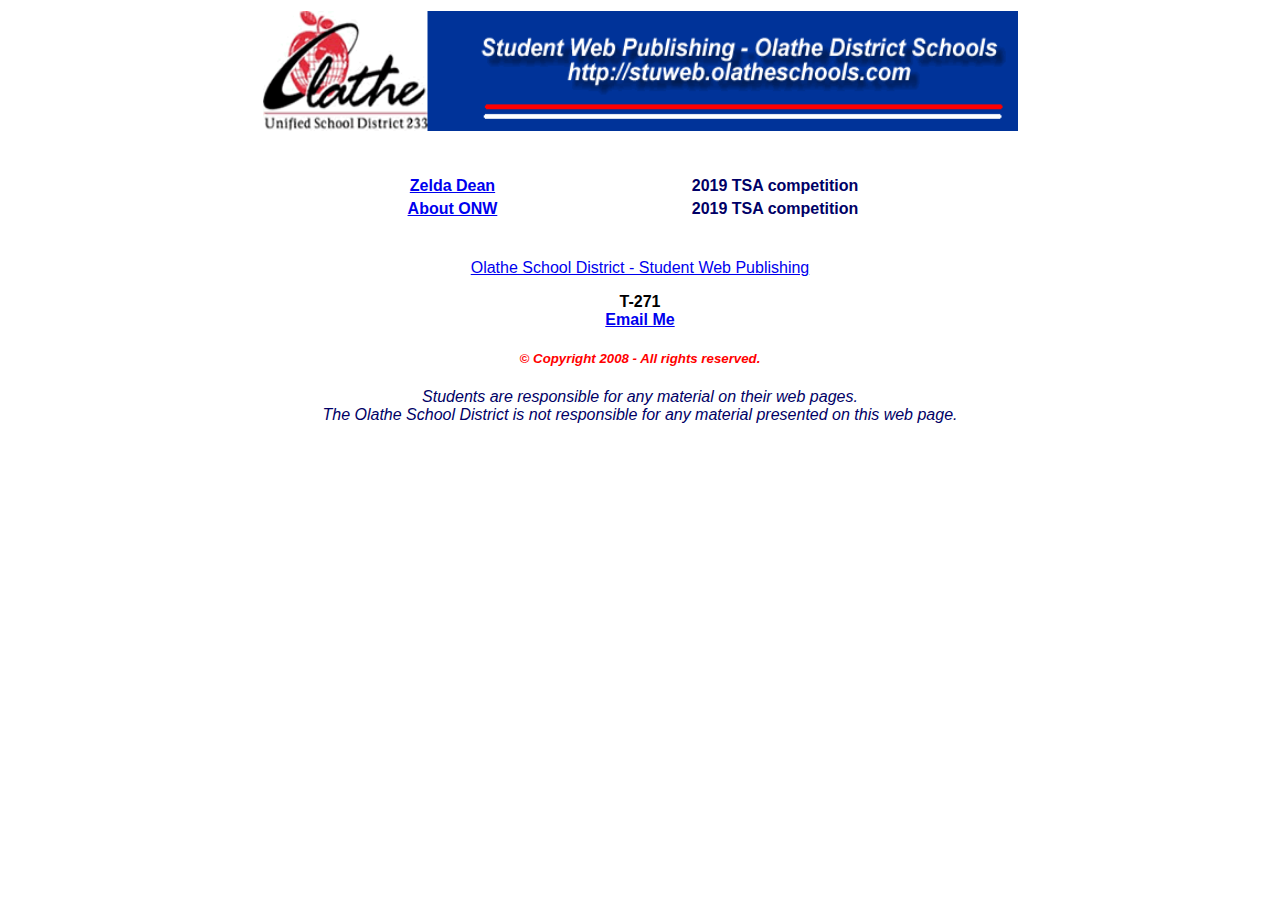
<file: Webpage/Webmaster/index.htm>
<!DOCTYPE HTML PUBLIC "-//W3C//DTD HTML 4.01 Transitional//EN">
<html>
<head>
	<title>T-271 National TSA Webmaster </title>
	<meta http-equiv="Content-Type" content="text/html; charset=iso-8859-1">
</head>

<body>

<table width="755" align="center" border="0" cellspacing="1" cellpadding="2" summary="This table is used for page layout purposes only.">
<tr>
	<td colspan="3"><img src="stuwebbanner.gif" width="755" height="120" alt="student web server banner"></td>
</tr>

<tr>
    <td><br /><br /></td>
    <td><br /><br /></td>
    <td><br /><br /></td>
</tr>

<tr style="font-family:Arial, Helvetica, sans-serif; color:#000066;">
    <td width="350" align="center"><p><font color="#000066"><strong><a href="desktop/Webmaster/index.html">Zelda Dean</a></font></strong></p></td>
    <td width="36">&nbsp;</td>
    <td width="300"><strong>2019 TSA competition</strong></td>
</tr>

<tr style="font-family:Arial, Helvetica, sans-serif; color:#000066;">
    <td width="350" align="center"><p><font color="#000066"><strong><a href="desktop/ONW/index2.html"> About ONW</a></font></strong></p></td>
    <td width="36">&nbsp;</td>
    <td width="300"><strong> 2019 TSA competition</strong></td>
</tr>




<!--if you want to create another project, simply copy the row from above and edit the information-->


<tr style="font-family:Arial, Helvetica, sans-serif;">
    <td colspan="3" align="center"><br /> <br />
    <a href="http://stuweb.olatheschools.com/">Olathe School District - Student Web Publishing</a>
    <br />

	<p><strong>	T-271<br />
	<a href="leuszler.tsa@gmail.com">Email Me</a> 
	</strong></p>

	<em>
	<h5 style="text-align:center;"><font style="color:#FF0000;">&copy; Copyright 2008 - All rights reserved.</font></h5>
    <p style="text-align:center"><font style="color:#000066;">Students are responsible for any material on their web pages.<br />
	The Olathe School District is not responsible for any material presented on this web page.</p>
	</em>
    </td>
</tr>
</table>
</body>
</html>
</file>
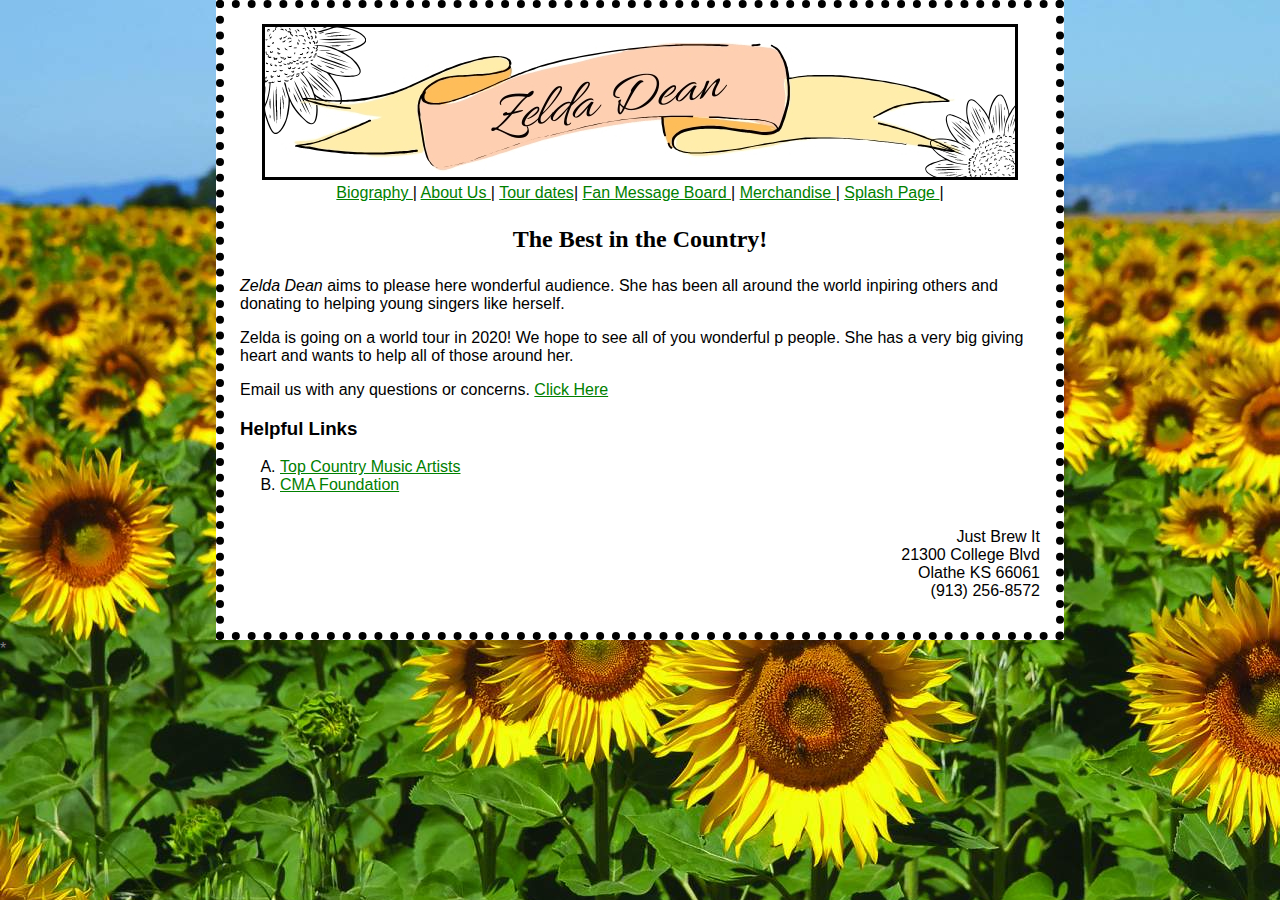
<file: Webpage/Webmaster/index.html>
<!DOCTYPE html>

<html>
  <head>
  <meta charset="utf-8"/>
  <meta name="description" content="Zelda Dean"/>
  <title> Zelda Dean </title>
   <link rel="stylesheet" type="text/css" media="screen" href="business.css" />
<link rel="shortcut icon" href="favicon.ico" />
<script src="scripts/modernizr-1.6.min.js"></script>
<meta name="viewport" content="width=devive-width" />
<STYLE TYPE="text/css">
<!--

BODY{
overflow-x:hidden;
}

.s1
{
  position  : absolute;
  font-size : 10pt;
  color     : white;
  visibility: hidden;
}

.s2
{
  position  : absolute;
  font-size : 18pt;
  color     : black;
	visibility : hidden;
}

.s3
{
  position  : absolute;
  font-size : 14pt;
  color     : yellow;
	visibility : hidden;
}

.s4
{
  position  : absolute;
  font-size : 12pt;
  color     : grey;
	visibility : orange;
}

//-->
</STYLE>

  </head>
  <body>
<div id="box">
<figure class="desktop">	
	 <figure>
	 <a href="index.html">
	<img src="images/banner.jpg" width="750" height="150" alt="Zelda Dean" title=" " /> </a>
	
	</figure>
	</figure>
	
	
	<nav>
		<a href= "index.html">Biography </a> |
		<a href= "aboutus.html">About Us </a> |
		<a href= "employees.html">Tour dates</a>|
		<a href= "form.html"> Fan Message Board </a> |
		<a href= "merch.html"> Merchandise </a> |
		<a href="index.htm" target="_blank">Splash Page </a> |
		
	</nav>
	
	  
	<h3 class="slogan">The Best in the Country! </h3>
	<p> <span class="company">Zelda Dean </span> aims to please here wonderful audience. She has been all around the world inpiring others and donating to helping young singers like herself. </p>
 
  
	<p> Zelda is going on a world tour in 2020! We hope to see all of you wonderful p people. She has a very big giving heart and wants to help all of those around her. </p>

	<p> Email us with any questions or concerns. <a href="mailto:leuszler.tsa@gmail.com">Click Here</A> </p>
	<section>
	<h3> Helpful Links </h3>
	<ol>
	<li><a href="https://www.ranker.com/list/best-country-artists-2019/ranker-music" target="_blank"> Top Country Music Artists</a> </li>
	<li><a href="https://www.cmaworld.com/foundation/" target="_blank"> CMA Foundation  </a> </li>
	</ol>
	</section>
	
<p id="contact">
	<span id= "coffee">Anna L., Owner</span><br />
	<span itemprop="name"> Just Brew It </span> <br />
	<span itemprop="address" itemtype="http://www.data-vocabulary.org/Address" itemscope="itemscope"></span>
	<span itemprop= "street-address">21300 College Blvd </span>
	<span itemprop="locality">Olathe </span>
	<span itemprop="region">KS </span>
	<span itemprop="postal-code">66061 </span> <br />
	<span itemprop="tel">(913) 256-8572 </span>
	</p>
	</div>
	
<DIV ID="div1" CLASS="s1">*</DIV>
<DIV ID="div2" CLASS="s2">*</DIV>
<DIV ID="div3" CLASS="s3">*</DIV>
<DIV ID="div4" CLASS="s4">*</DIV>





 </body>
 </html>
</file>
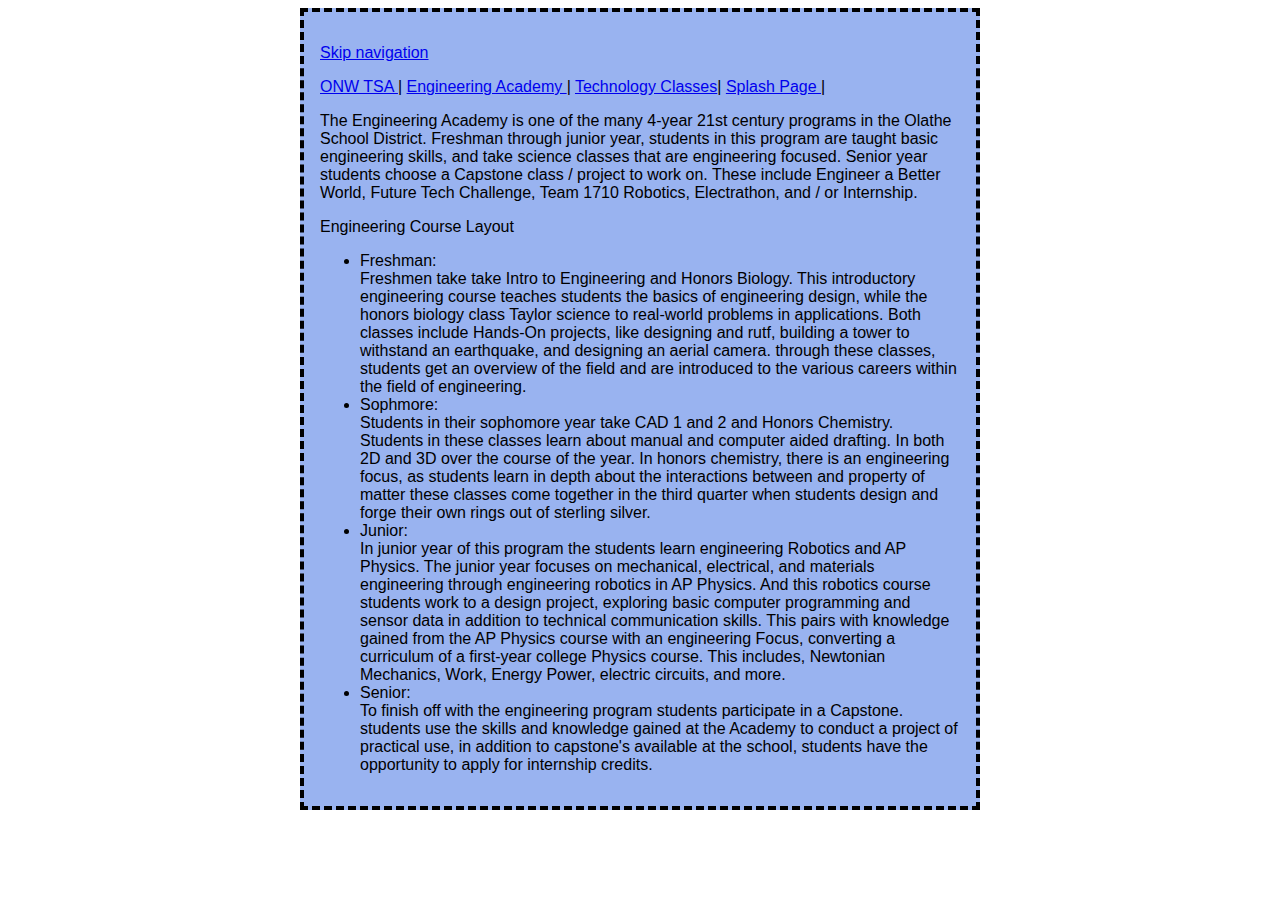
<file: Webpage/ONW/engineer.html>
<!DOCTYPE html>
<html>
  <head>
    <meta charset="utf-8" />
    <title>Engineering Academy</title>
    <link rel="stylesheet" type="text/css" media="screen" href="lakeland.css" />
    <style type="text/css">
      #mainnav ul {top: 0;}
      #content p {font-size: 1.25em;}
    </style>
    <!--[if lt IE 7]>
      <style type="text/css">
        #mainnav {left: 0px;}
        li img {left: -42px;}
      </style>
    <![endif]-->
  	<!--[if IE]>
		<style type="text/css">
    	legend span {top: 0;}
    	legend {color: black;}
    	#submit {position: relative; left: -80px;}
    </style>
	  <![endif]-->
    <script src="scripts/modernizr-1.6.min.js"></script>
  </head>
  <body>
    <div id="box">
    <p id="skipnav"><a href="#content">Skip navigation</a></p> 
      <nav id="mainnav">
        <nav>
		<a href= "index2.html">ONW TSA </a> |
		<a href= "engineer.html">Engineering Academy </a> |
		<a href= "tech.html">Technology Classes</a>|
		<a href="index.htm" target="_blank">Splash Page </a> |
		
      </nav>
	  
	  <p> The Engineering Academy is one of the many 4-year 21st century programs in the Olathe School District. Freshman through junior year, students in this program are taught basic engineering skills, and take science classes that are engineering focused. Senior year students choose a Capstone class / project to work on. These include Engineer a Better World, Future Tech Challenge, Team 1710 Robotics, Electrathon, and / or Internship. 
 </p>
	
	<p> Engineering Course Layout</p>
	
	<ul>
	<li> Freshman: <br /> Freshmen take take Intro to Engineering and Honors Biology. This introductory engineering course teaches students the basics of engineering design, while the honors biology class Taylor science to real-world problems in applications. Both classes include Hands-On projects, like designing and rutf, building a tower to withstand an earthquake, and designing an aerial camera. through these classes, students get an overview of the field and are introduced to the various careers within the field of engineering.
	</li>
	<li> Sophmore: <br /> Students in their sophomore year take CAD 1 and 2 and Honors Chemistry. Students in these classes learn about manual and computer aided drafting. In both 2D and 3D over the course of the year. In honors chemistry, there is an engineering focus, as students learn in depth about the interactions between and property of matter these classes come together in the third quarter when students design and forge their own rings out of sterling silver.
</li>
	<li> Junior: <br /> In junior year of this program the students learn engineering Robotics and AP Physics. The junior year focuses on mechanical, electrical, and materials engineering through engineering robotics in AP Physics. And this robotics course students work to a design project, exploring basic computer programming and sensor data in addition to technical communication skills. This pairs with knowledge gained from the AP Physics course with an engineering Focus, converting a curriculum of a first-year college Physics course. This includes, Newtonian Mechanics, Work, Energy Power, electric circuits, and more.</li>
	<li> Senior: <br /> To  finish off with the engineering program students participate in a Capstone. students use the skills and knowledge gained at the Academy to conduct a project of practical use, in addition to capstone's available at the school, students have the opportunity to apply for internship credits.
 </li>
	</ul>
	 
  </body>
</html>
</file>
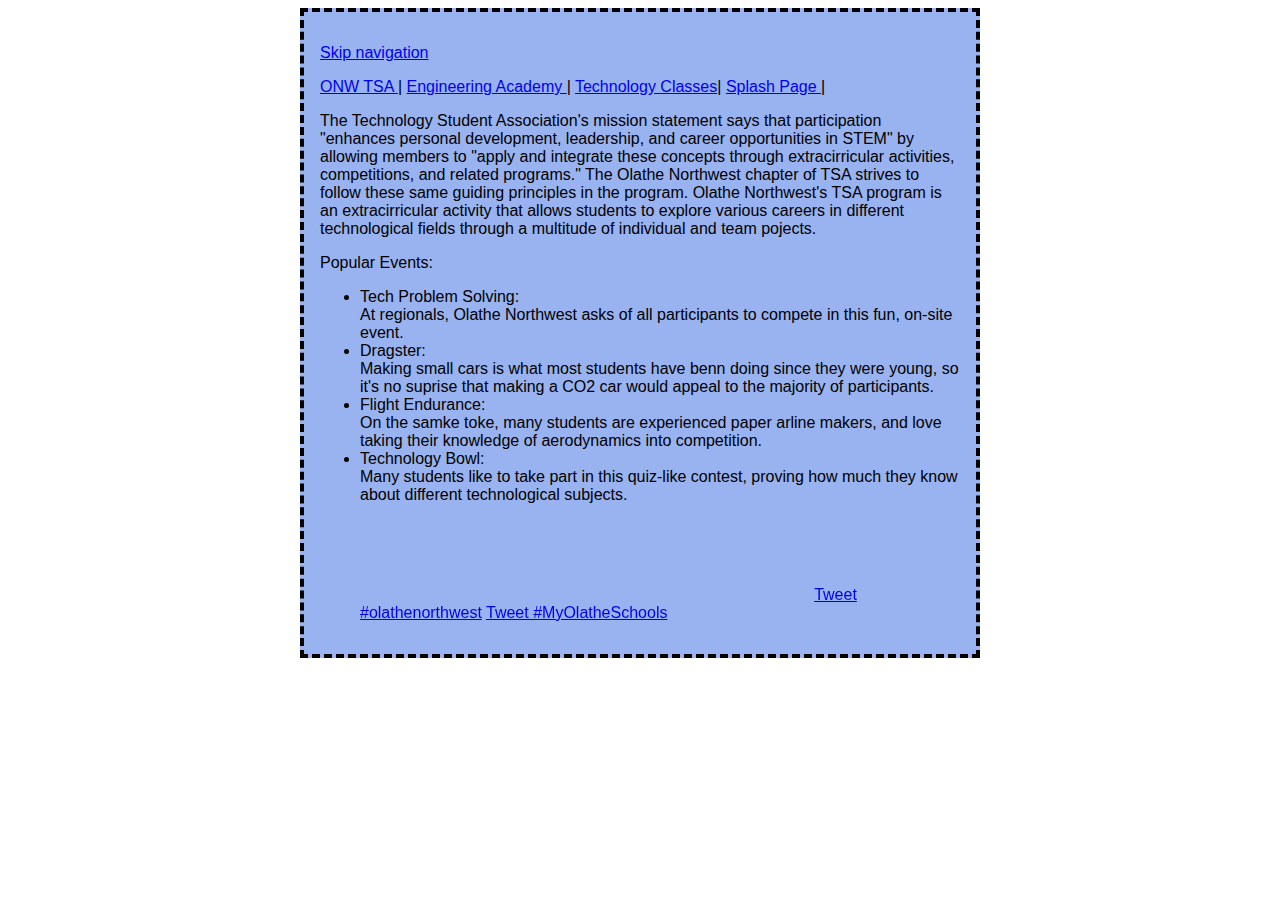
<file: Webpage/ONW/index2.html>
﻿<!DOCTYPE html>
<html>
  <head>
    <meta charset="utf-8" />
    <title>All About ONW TSA</title>
    <link rel="stylesheet" type="text/css" media="screen" href="lakeland.css" />
    <style type="text/css">
      #mainnav ul {top: 0;}
      #content p {font-size: 1.25em;}
    </style>
    <!--[if lt IE 7]>
      <style type="text/css">
        #mainnav {left: 0px;}
        li img {left: -42px;}
      </style>
    <![endif]-->
  	<!--[if IE]>
		<style type="text/css">
    	legend span {top: 0;}
    	legend {color: black;}
    	#submit {position: relative; left: -80px;}
    </style>
	  <![endif]-->
    <script src="scripts/modernizr-1.6.min.js"></script>
  </head>
  <body>
    <div id="box">
    <p id="skipnav"><a href="#content">Skip navigation</a></p> 
      <nav id="mainnav">
        <nav>
		<a href= "index2.html">ONW TSA </a> |
		<a href= "engineer.html">Engineering Academy </a> |
		<a href= "tech.html">Technology Classes</a>|
		<a href="index.htm" target="_blank">Splash Page </a> |
		
      </nav>
	  
	  <p> The Technology Student Association's mission statement says that participation "enhances personal development, leadership, and career opportunities in STEM" by allowing members to "apply and integrate these concepts through extracirricular activities, competitions, and related programs."
	The Olathe Northwest chapter of TSA strives to follow these same guiding principles in the program. Olathe Northwest's TSA program is an extracirricular activity that allows students to explore various careers in different technological fields through a multitude of individual and team pojects. </p>
	
	<p> Popular Events:</p>
	
	<ul>
	<li> Tech Problem Solving: <br /> At regionals, Olathe Northwest asks of all participants to compete in this fun, on-site event.	</li>
	<li> Dragster: <br /> Making small cars is what most students have benn doing since they were young, so it's no suprise that making a CO2 car would appeal to the majority of participants.</li>
	<li> Flight Endurance: <br /> On the samke toke, many students are experienced paper arline makers, and love taking their knowledge of aerodynamics into competition. </li>
	<li> Technology Bowl: <br /> Many students like to take part in this quiz-like contest, proving how much they know about different technological subjects. </li>
	</ul>
	  
	  
      <aside class="social">
      </aside>
      <article id="content">
      	<figure class="clearright">
		<iframe src="https://www.facebook.com/plugins/like.php?href=https%3A%2F%2Ffacebook.com%2Fcengegbrain&width=450&layout=standard&action=like&size=small&show_faces=true&share=true&height=80&appId" width="450" height="80" style="border:none;overflow:hidden" scrolling="no" frameborder="0" allowTransparency="true" allow="encrypted-media"></iframe>
          <a href="https://twitter.com/intent/tweet?button_hashtag=OlatheNorthwest&ref_src=twsrc%5Etfw" class="twitter-hashtag-button" data-show-count="false">Tweet #olathenorthwest</a><script async src="https://platform.twitter.com/widgets.js" charset="utf-8"></script>
		  <a href="https://twitter.com/intent/tweet?button_hashtag=MyOlatheSchools&ref_src=twsrc%5Etfw" class="twitter-hashtag-button" data-show-count="false">Tweet #MyOlatheSchools</a><script async src="https://platform.twitter.com/widgets.js" charset="utf-8"></script>
        </figure>
    </div>
  </body>
</html>
</file>
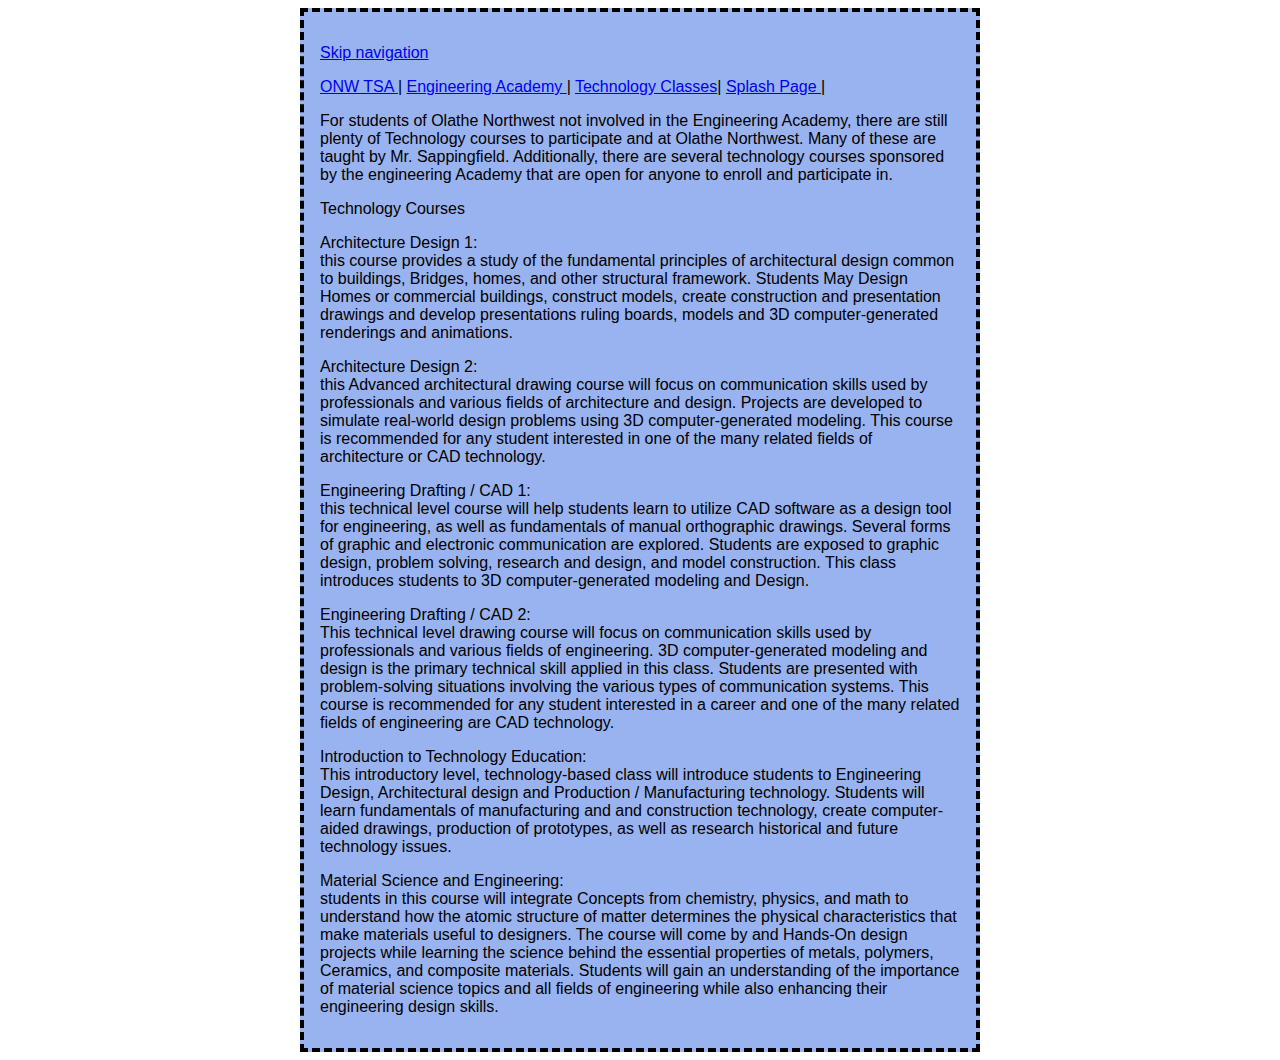
<file: Webpage/ONW/tech.html>
<!DOCTYPE html>
<html>
  <head>
    <meta charset="utf-8" />
    <title>Engineering Academy</title>
    <link rel="stylesheet" type="text/css" media="screen" href="lakeland.css" />
    <style type="text/css">
      #mainnav ul {top: 0;}
      #content p {font-size: 1.25em;}
    </style>
    <!--[if lt IE 7]>
      <style type="text/css">
        #mainnav {left: 0px;}
        li img {left: -42px;}
      </style>
    <![endif]-->
  	<!--[if IE]>
		<style type="text/css">
    	legend span {top: 0;}
    	legend {color: black;}
    	#submit {position: relative; left: -80px;}
    </style>
	  <![endif]-->
    <script src="scripts/modernizr-1.6.min.js"></script>
  </head>
  <body>
    <div id="box">
    <p id="skipnav"><a href="#content">Skip navigation</a></p> 
      <nav id="mainnav">
        <nav>
		<a href= "index2.html">ONW TSA </a> |
		<a href= "engineer.html">Engineering Academy </a> |
		<a href= "tech.html">Technology Classes</a>|
		<a href="index.htm" target="_blank">Splash Page </a> |
		
      </nav>
	  
	  <p>  For students of Olathe Northwest not involved in the Engineering Academy, there are still plenty of Technology courses to participate and at Olathe Northwest. Many of these are taught by Mr. Sappingfield. Additionally, there are several technology courses sponsored by the engineering Academy that are open for anyone to enroll and participate in.
 </p>
	
	<p> Technology Courses</p>
	
	<p> Architecture Design 1: <br />
 this course provides a study of the fundamental principles of architectural design common to buildings, Bridges, homes, and other structural framework. Students May Design Homes or commercial buildings, construct models, create construction and presentation drawings and develop presentations ruling boards, models and 3D computer-generated renderings and animations.
</p>
<p> Architecture Design 2: <br />
 this Advanced architectural drawing course will focus on communication skills used by professionals and various fields of architecture and design. Projects are developed to simulate real-world design problems using 3D computer-generated modeling. This course is recommended for any student interested in one of the many related fields of architecture or CAD technology.
</p>
 <p>Engineering Drafting / CAD 1: <br />
 this technical level course will help students learn to utilize CAD software as a design tool for engineering, as well as fundamentals of manual orthographic drawings. Several forms of graphic and electronic communication are explored. Students are exposed to graphic design, problem solving, research and design, and model construction. This class introduces students to 3D computer-generated modeling and Design.
</p>
 <p>Engineering Drafting / CAD 2: <br />
 This technical level drawing course will focus on communication skills used by professionals and various fields of engineering. 3D computer-generated modeling and design is the primary technical skill applied in this class. Students are presented with problem-solving situations involving the various types of communication systems. This course is recommended for any student interested in a career and one of the many related fields of engineering are CAD technology.
</p>
 <p>Introduction to Technology Education: <br />
 This introductory level, technology-based class will introduce students to Engineering Design, Architectural design and Production / Manufacturing technology. Students will learn fundamentals of manufacturing and and construction technology, create computer-aided drawings, production of prototypes, as well as research historical and future technology issues.
</p>
<p> Material Science and Engineering: <br />
students in this course will integrate Concepts from chemistry, physics, and math to understand how the atomic structure of matter determines the physical characteristics that make materials useful to designers. The course will come by and Hands-On design projects while learning the science behind the essential properties of metals, polymers, Ceramics, and composite materials. Students will gain an understanding of the importance of material science topics and all fields of engineering while also enhancing their engineering design skills. 
</p>

	 
  </body>
</html>
</file>
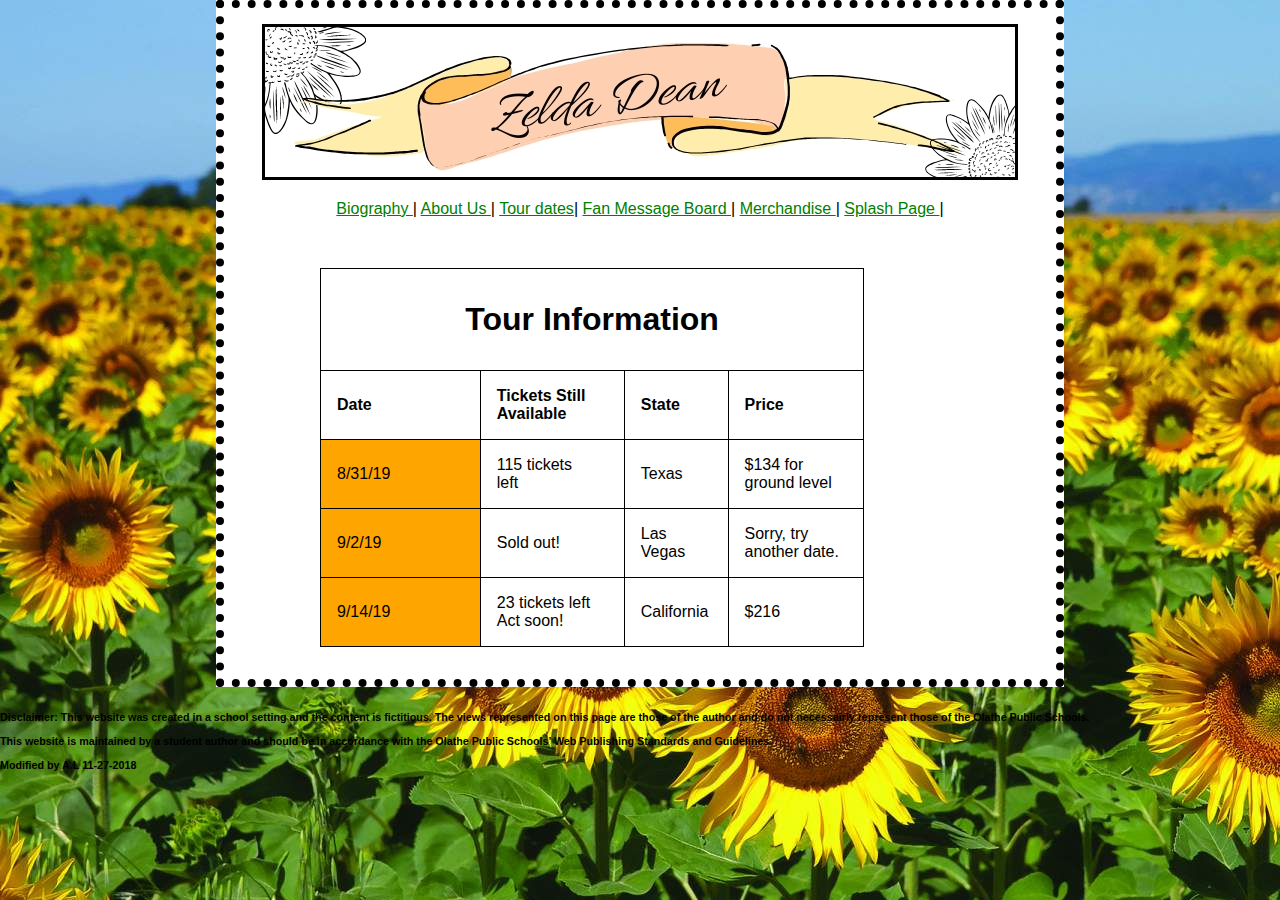
<file: Webpage/Webmaster/employees.html>
<!DOCTYPE html>

<html>
  <head>
  <meta charset="utf-8"/>
    <meta name="description" content="Just Brew It: Der beste kaffee in der gegend"/>
  <title> Employee information </title>
   <link rel="stylesheet" type="text/css" media="screen" href="business.css" />
<link rel="shortcut icon" href="favicon.ico" />

  </head>
  <body>
<div id="box">	
	 <figure>
	<img src="images/banner.jpg" width="750" height="150" alt="Just Brew It Coffee" title=" "/>
	
	</figure>
	
	
	
	
	<nav>
	<p id="nav">
		<a href= "index.html">Biography </a> |
		<a href= "aboutus.html">About Us </a> |
		<a href= "employees.html">Tour dates</a>|
		<a href= "form.html"> Fan Message Board </a> |
		<a href= "merch.html"> Merchandise </a> |
		<a href="index.htm" target="_blank">Splash Page </a> |
		
	</p>
	</nav>
	<br />
	<script div style="text-align:center">
	
	
	
	

/*
Count down until any date script-
By JavaScript Kit (www.javascriptkit.com)
Over 200+ free scripts here!
*/


//change the text below to reflect your own,
var before="Concert in Washington D.C!"
var current="Today is the start of the 2019-2020 world tour. Don\'t forget to buy tickets!"
var montharray=new Array("Jan","Feb","Mar","Apr","May","Jun","Jul","Aug","Sep","Oct","Nov","Dec")

function countdown(yr,m,d){
var today=new Date()
var todayy=today.getYear()
if (todayy < 1000)
todayy+=1900
var todaym=today.getMonth()
var todayd=today.getDate()
var todaystring=montharray[todaym]+" "+todayd+", "+todayy
var futurestring=montharray[m-1]+" "+d+", "+yr
var difference=(Math.round((Date.parse(futurestring)-Date.parse(todaystring))/(24*60*60*1000))*1)
if (difference==0)
document.write(current)
else if (difference>0)
document.write("Only "+difference+" days until "+before)
}
//enter the count down date using the format year/month/day
countdown(2019,7,2)
</script>
	
<section>
	   <table class="employee">
	   <colgroup>
	   <col class="firstcol" />
	   <col class="roomcols" span="4" />
	   <col class="cotcol" />
	   </colgroup>
		<thead>
		<tr>
			<tr class="firstrow"><th colspan="4">Tour Information</th>
			</tr>
			
			<tr>
			 <th> Date </th>
			 <th> Tickets Still Available </th>
			 <th> State </th>
			 <th> Price</th>
			 
		</tr>
		</thead>
			<tbody>
			<tr>
				<td> 8/31/19 </td>
				<td> 115 tickets <br> left </td>
				<td> Texas <br> </a></td>
				<td> $134 for ground level <br>
				 </td> 
			</tr>
				<tr>
				<td> 9/2/19 </td>
				<td> Sold out!</td>
				<td> Las Vegas <br> </a> </td>
				<td> Sorry, try another date. </td>
				</tr>
			<tr>
				<td> 9/14/19 </td>
				<td> 23 tickets left <br /> Act soon! </td>
				<td> California </td>
				<td> $216 </td>
				</tr>
				
			<tbody>
		</table>
	   <tbody>
	   </tbody>
	   </table>
      </section>
	
	
	</div>
	<h6> Disclaimer: This website was created in a school setting and the content is fictitious. The views represented on this page are those of the author and do not necessairly represent those of the Olathe Public Schools. <br><br>
	This website is maintained by a student author and should be in accordance with the Olathe Public Schools’ Web Publishing Standards and Guidelines. <br> <br>
	Modified by A.L 11-27-2018 </h6>

 </body>
 </html>
</file>
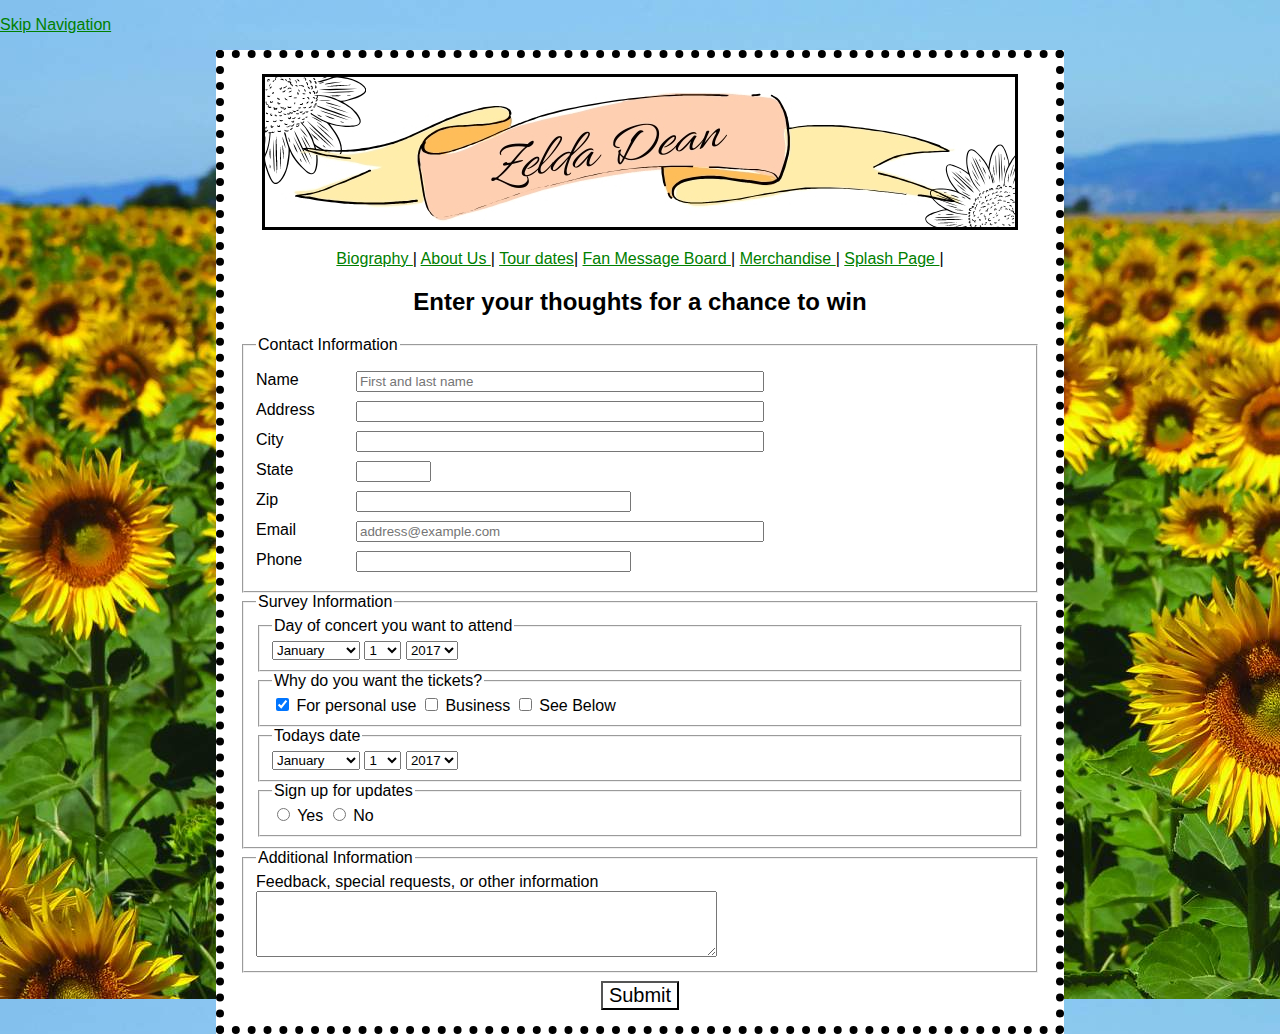
<file: Webpage/Webmaster/form.html>
<!DOCTYPE html>

<html>
  <head>
  <meta charset="utf-8" />
    <meta name="description" content="Just Brew It: Der beste kaffee in der gegend"/>
  <title>Answers this survey for a change to get free concert tickets!</title>
   <link rel="stylesheet" type="text/css" media="screen" href="business.css" />
<link rel="shortcut icon" href="favicon.ico" />
<link rel="stylesheet" type="text/css" media="screen" href="businessform.css" />

  </head>
  <body>
  <p id="skipnav"> <a href="#main"> Skip Navigation </a> </p>
<div id="box">	
	 <figure>
	<img src="images/banner.jpg" width="750" height="150" alt="Just Brew It Coffee" title=" "/>
	</figure>
	
	
	<nav>
	<p id="nav">
		<a href= "index.html">Biography </a> |
		<a href= "aboutus.html">About Us </a> |
		<a href= "employees.html">Tour dates</a>|
		<a href= "form.html"> Fan Message Board </a> |
		<a href= "merch.html"> Merchandise </a> |
		<a href="index.htm" target="_blank">Splash Page </a> |
		
	</p>
	</nav>

		<h2> <div style="text-align:center">Enter your thoughts for a chance to win</h2>

	
	<form>
	
	<fieldset id="contactinfo"> <legend> <span> Contact Information</span> </legend>
	<label>
	Name
	<input type="text" name= "name" id="nameinput" placeholder="First and last name"/>
	</label>
	<label>
	Address
	<input type="text" name= "address" id="addressinput" />
	</label>
	<label>
	City
	<input type="text" name= "city" id="cityinput" />
	</label>
	<label>
	State
	<input type="text" name= "state" id="stateinput" />
	</label>
	<label>
	Zip
	<input type="text" name= "zip" id="zipinput" />
	</label>
	<label>
	Email
	<input type="email" name= "email" id="emailinput" placeholder="address@example.com"/>
	</label>
	<label>
	Phone
	<input type="text" name="phone" id="phoneinput" />
	</label>
	</fieldset>
	
	<fieldset id="surveyinfo"> <legend> Survey Information</legend>
	
	<fieldset id="checkin"> <legend> Day of concert you want to attend </legend>
	            <select id="inmonth" name="inmonth"> 
				<option value="01">January</option>
                <option value="02">February</option>
                <option value="03">March</option>
                <option value="04">April</option>
                <option value="05">May</option>
                <option value="06">June</option>
                <option value="07">July</option>
                <option value="08">August</option>
                <option value="09">September</option>
                <option value="10">October</option>
                <option value="11">November</option>
                <option value="12">December</option>
				</select>
				<select id="indate" name="indate">
                <option value="01">1</option>
                <option value="02">2</option>
                <option value="03">3</option>
                <option value="04">4</option>
                <option value="05">5</option>
                <option value="06">6</option>
                <option value="07">7</option>
                <option value="08">8</option>
                <option value="09">9</option>
                <option value="10">10</option>
                <option value="11">11</option>
                <option value="12">12</option>
                <option value="13">13</option>
                <option value="14">14</option>
                <option value="15">15</option>
                <option value="16">16</option>
                <option value="17">17</option>
                <option value="18">18</option>
                <option value="19">19</option>
                <option value="20">20</option>
                <option value="21">21</option>
                <option value="22">22</option>
                <option value="23">23</option>
                <option value="24">24</option>
                <option value="25">25</option>
                <option value="26">26</option>
                <option value="27">27</option>
                <option value="28">28</option>
                <option value="29">29</option>
                <option value="30">30</option>
                <option value="31">31 </option>
				</select>
				<select id="inyear" name="inyear" >
                <option value="2017">2017</option>
                <option value="2018">2018</option>
                <option value="2019">2019</option>
				</select>
	</fieldset>
	
	
	
	<fieldset><legend><span> Why do you want the tickets?</span></legend>
	<label>
	<input type="checkbox" name="surveyinfo" id="coffee" value="Coffee" checked="checked" />
	For personal use
	</label>
	<label>
	<input type="checkbox" name="surveyinfo" id="business" value="Business" />
	Business
	</label>
	<label>
	<input type="checkbox" name="surveyinfo" id="seebelow" value="See Below" />
	See Below
	</label>
	</fieldset>
	
	<fieldset id="checkout"> <legend> Todays date</legend>
	<select id="outmonth" name="outmonth"> 
				<option value="01">January</option>
                <option value="02">February</option>
                <option value="03">March</option>
                <option value="04">April</option>
                <option value="05">May</option>
                <option value="06">June</option>
                <option value="07">July</option>
                <option value="08">August</option>
                <option value="09">September</option>
                <option value="10">October</option>
                <option value="11">November</option>
                <option value="12">December</option>
				</select>
				<select id="outdate" name="indate">
                <option value="01">1</option>
                <option value="02">2</option>
                <option value="03">3</option>
                <option value="04">4</option>
                <option value="05">5</option>
                <option value="06">6</option>
                <option value="07">7</option>
                <option value="08">8</option>
                <option value="09">9</option>
                <option value="10">10</option>
                <option value="11">11</option>
                <option value="12">12</option>
                <option value="13">13</option>
                <option value="14">14</option>
                <option value="15">15</option>
                <option value="16">16</option>
                <option value="17">17</option>
                <option value="18">18</option>
                <option value="19">19</option>
                <option value="20">20</option>
                <option value="21">21</option>
                <option value="22">22</option>
                <option value="23">23</option>
                <option value="24">24</option>
                <option value="25">25</option>
                <option value="26">26</option>
                <option value="27">27</option>
                <option value="28">28</option>
                <option value="29">29</option>
                <option value="30">30</option>
                <option value="31">31 </option>
				</select>
				<select id="outyear" name="inyear">
                <option value="2017">2017</option>
                <option value="2018">2018</option>
                <option value="2019">2019</option>
				</select>
	</fieldset>

	
	<fieldset> <legend>Sign up for updates</legend>
	<label>
	<input type="radio" name="surveyinfo" id="yes" value="Yes" />
	Yes
	</label>
	<label for="pastries">
	<input type="radio" name="surveyinfo" id="no" value="No" />
	No
	</fieldset>
</fieldset>
	
	<fieldset id="additionalinfo"> <legend> <span> Additional Information</span> </legend>
	<label>
	Feedback, special requests, or other information
	<textarea id="feedback" name="feedback" rows="4" cols="55"> </textarea>
	</label>
	</fieldset>
	
	<fieldset id="submitbutton">
	<input type="submit" id="submit" value="Submit"  />
	</fieldset>
	
	</form>
	</div>
</file>
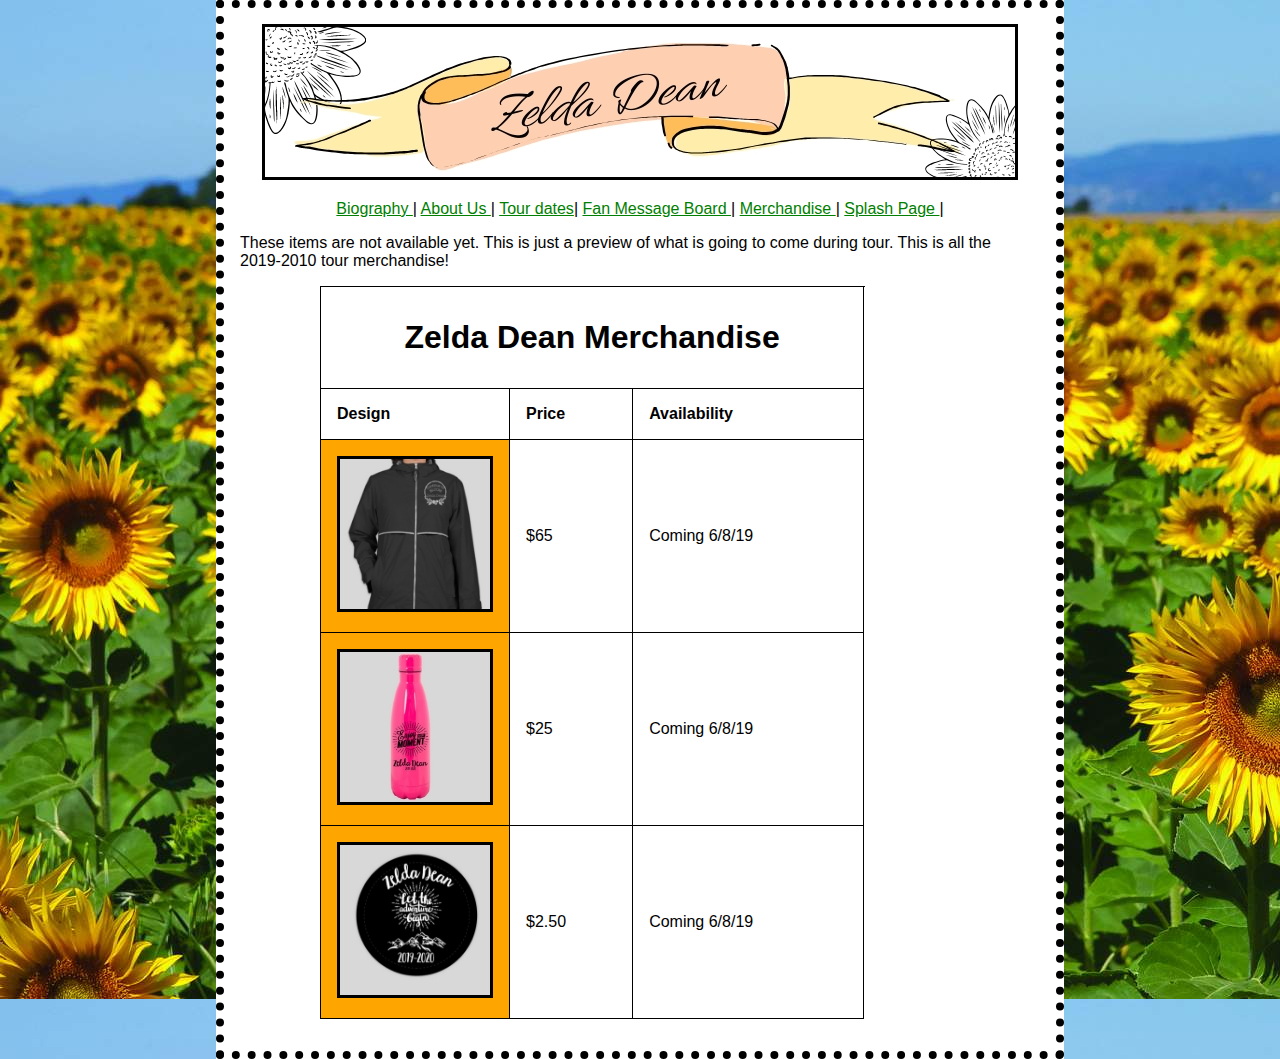
<file: Webpage/Webmaster/merch.html>
<!DOCTYPE html>

<html>
  <head>
  <meta charset="utf-8"/>
    <meta name="description" content="Just Brew It: Der beste kaffee in der gegend"/>
  <title> Merchandise </title>
   <link rel="stylesheet" type="text/css" media="screen" href="business.css" />
<link rel="shortcut icon" href="favicon.ico" />

  </head>
  <body>
<div id="box">	
	 <figure>
	<img src="images/banner.jpg" width="750" height="150" alt="Just Brew It Coffee" title=" "/>
	
	</figure>
	
	
	<nav>
	<p id="nav">
		<a href= "index.html">Biography </a> |
		<a href= "aboutus.html">About Us </a> |
		<a href= "employees.html">Tour dates</a>|
		<a href= "form.html"> Fan Message Board </a> |
		<a href= "merch.html"> Merchandise </a> |
		<a href="index.htm" target="_blank">Splash Page </a> |
		
	</p>
	</nav>
	
<p> These items are not available yet. This is just a preview of what is going to come during tour. This is all the <br />2019-2010 tour merchandise! </p>
<script>

/*
Count down until any date script-
By JavaScript Kit (www.javascriptkit.com)
Over 200+ free scripts here!
*/


//change the text below to reflect your own,
var before="Merchandise presale starts"
var current="Today you can order. Hurry before they sell out!!"
var montharray=new Array("Jan","Feb","Mar","Apr","May","Jun","Jul","Aug","Sep","Oct","Nov","Dec")

function countdown(yr,m,d){
var today=new Date()
var todayy=today.getYear()
if (todayy < 1000)
todayy+=1900
var todaym=today.getMonth()
var todayd=today.getDate()
var todaystring=montharray[todaym]+" "+todayd+", "+todayy
var futurestring=montharray[m-1]+" "+d+", "+yr
var difference=(Math.round((Date.parse(futurestring)-Date.parse(todaystring))/(24*60*60*1000))*1)
if (difference==0)
document.write(current)
else if (difference>0)
document.write("Only "+difference+" days until "+before)
}
//enter the count down date using the format year/month/day
countdown(2019,6,8)
</script>
	
<section>
	   <table class="employee">
	   <colgroup>
	   <col class="firstcol" />
	   <col class="roomcols" span="4" />
	   <col class="cotcol" />
	   </colgroup>
		<thead>
		<tr>
			<tr class="firstrow"><th colspan="4">Zelda Dean Merchandise</th>
			</tr>
			
			<tr>
			 <th> Design </th>
			 <th> Price </th>
			 <th> Availability </th>
			
		</tr>
		</thead>
			<tbody>
			<tr>
				<td> <img src="images/rain.jpg"> </td>
				<td> $65 </td>
				<td> Coming 6/8/19  </a></td>
			 
			</tr>
				<tr>
				<td> <img src="images/waterbottle.jpg"> </td>
				<td> $25</td>
				<td> Coming 6/8/19 </td>
			<tr>
				<td> <img src="images/sticker.jpg"> </td>
				<td> $2.50</td>
				<td> Coming 6/8/19</td>	
		

		
				</tr>
			<tbody>
		</table>
	   <tbody>
	   </tbody>
	   </table>
      </section>
	
	
	</div>
	

 </body>
 </html>
</file>
<file: Webpage/Webmaster/business.css>
/* Anna Leuszler 7th hour*/
body {
	text-align: left;
	font-family: tahoma, arial, helvetica, sans-serif;
	margin: 0;
	padding: 0;
	background: white;
	background: url("images/sugarcube.jpg")
	}
figure		{
	text-align: center;
	color: white;
	margin: 0;
		}

		
img		{
		border-color: black;
		border-style: solid;
		
		}

h1	{
	text-align: center;
}
h2		{
	text-align: left;
}
		
table{
	width: 80%;
	margin:1em;
	margin-left: auto;
	margin-right:auto;
	padding:0;
	border-collapse: collapse;
	}
	
th,td	{
	border: 1px solid black;
	padding:1em;
	}
th	{
	border-bottom: 1px solid black;
	padding:1em;
	background: white;
	}
		
ol	{
	list-style-type: upper-alpha;
	}

ul 	{
	list-style-type: square;
	}
	
#box	{
	border-width: 0.50em;
	border-style: dotted;
	border-color: black;
	width: 50em;
	margin-left: auto;
	margin-right: auto;
	padding:1em;
	font-family: "Century Gothic", arial, euphemia, sans-serif;
	background-color: white;
	position: relative;
				
		}
#content	{
	display: block;
	left: 13em;
	top: 2em;
}
#coffee {
	font-weight: bold;
	color: white;
		}
#contact {
	    text-align:right;
	     margin-left: auto;
		 width: 11em;
		 background-color: white;
		}
#content{
	display: block;
	margin-left: 13em;
	margin-top: 2em;
	
}
nav	{
			text-align: center;
			background: white;
			margin: 0em;
			margin-left: auto;
			margin-right: auto;
			}
#mainnav	{
	padding: 0.25em;
	padding-left: 0.5em;
	width: 9em;
	position: absolute;
}
#mainnav a{
	text-decoration:none;
}

#mainnav li{
	list-style-type: none;
	padding: 0.25em 0.25em 0.25em 1em;
	margin: 0.25em 0;
	background: white;
	position: relative;
}
#mainnav ul{
	margin: 0;
	padding: 0;
	position: relative;
	top: 2em;
}
#mobilelink	{
	text-align:right;
	padding: 0.25em;
}
			
 a:link {
	color: green;
	}
 a:visited {
	color: Black;
	}
 a:hover {
	color: yellow;
	font-weight: bold;
	}
 a:active {
	color: yellow;
	font-style: italic;
	}

.company{
	font-style: italic;
		}
		
.cotcol	{
	background: red;
	width: 15%;
		}
.desc	{
	padding: 0;
	margin: 1em 0 0 2em
		}
.firstcol	{
	background: orange;
	width: 25%;
		}
.firstrow 	{
	background-color: orange;
	color: black;
	font-size: 2em;
	text-align: center;
		}
.picture img	{
	display: block;
	float: right;
	padding: 0;
	margin-top: 2em;
	margin-right: 3em;
	margin-bottom: 0.5em;
	margin-left: 1em;
}

.movie {
	display: block;
	float: right;
	padding: 0;
	margin-top: 0em;
	margin-right: 3em;
	margin-bottom: 0.5em;
	margin-left: 1em;
}

.row 	{
	display: table-row;
		}
.row div	{
	display: table-cell;
	padding: 0.25em 0.5em;
		}



.slogan {
		text-align: center;
		width: 60%;
		margin-left: auto;
		margin-right: auto;
		font-family: CuprumFFURegular, georgia, "times new roman", times, serif;
		font-size: 1.5em;
		color: black;
		}
.desktop{
		display:block;
}
.mobile{
	display: none;
}
@media only screen and (max-device-width: 1024px) {
	  figure {
		  display: none;
	  }
	  #content {
		  margin: 0.25em;
	  }
	  #mainnav	{
		  padding: 0.25em;
		  width: 100%;
		  position: static;
		  left: 0;
	  }
	  .desktop	{
		  display: none;
	  }
	  .mobile	{
		  display: block;
	  }
  }
</file>
<file: Webpage/ONW/lakeland.css>
﻿/* ONW TSA */
/* Anna Leuszler 7th hour Unit D */

@font-face	{
			font-family: 'CuprumFFURegular';
			src: url('Cuprum-webfont.eot');
			src: local('☺'), url('Cuprum-webfont.woff') format('woff'), url('Cuprum-webfont.ttf') format('truetype'), url('Cuprum-webfont.svg#webfontKLktnWy4') format('svg');
			font-weight: normal;
			font-style: normal;
			}


h1, h2 	{
		text-align: center;
		font-family: CuprumFFURegular, georgia, "times new roman", times, serif;
		}
  
h1 	{
	margin: 0;
	font-size: 2em;
	background: white);
	color: white;
	}
h2	{
	font-size: 1.5em;
	}
	
#box	{
		border: 0.25em dashed;
		width: 40em;
		padding: 1em;
		margin-left: auto; 
		margin-right: auto;
		font-family: tahoma,arial,helvetica, sans-serif;
		background: rgb(153, 179, 240);
		}
#buugi	{
	font-weight: bold;
		}
		
#contact {
		text-align: center;
		padding: 0.5em;
		width: 12.5em;
		margin-left: auto;
		margin-bottom: 0;
		background: rgb(158, 26, 52);
		}
#ic		{
		font-style: italic;
		}
#name	{
		color: #F2889C;
		}
</file>
<file: Webpage/Webmaster/businessform.css>
/* Business Project -- Forms */
/* Anna Leuszler Business Form Unit J */
input:focus, textarea:focus {
	background: rgb(219, 207, 198);
}
#contactinfo label {
  display: block;
  position: relative;
  margin: 12px 0;
  }
 #orderinfo	{
	 margin-right:25px
 }
#nameinput, #addressinput, #cityinput, #emailinput {
  width: 30em;
  }
 #phoneinput, #zipinput	{
	 width: 20em;
 }
 #stateinput	{
	 width: 5em;
 }
 #contactinfo input	{
	position: absolute;
	left: 100px;
}
#submit{
	background: white;
	font-size: 1.25em;
}
#submitbutton	{
	border: none;
	background: white;
	padding: 0.5em 0 0 0;
	text-align: center;
}
</file>
